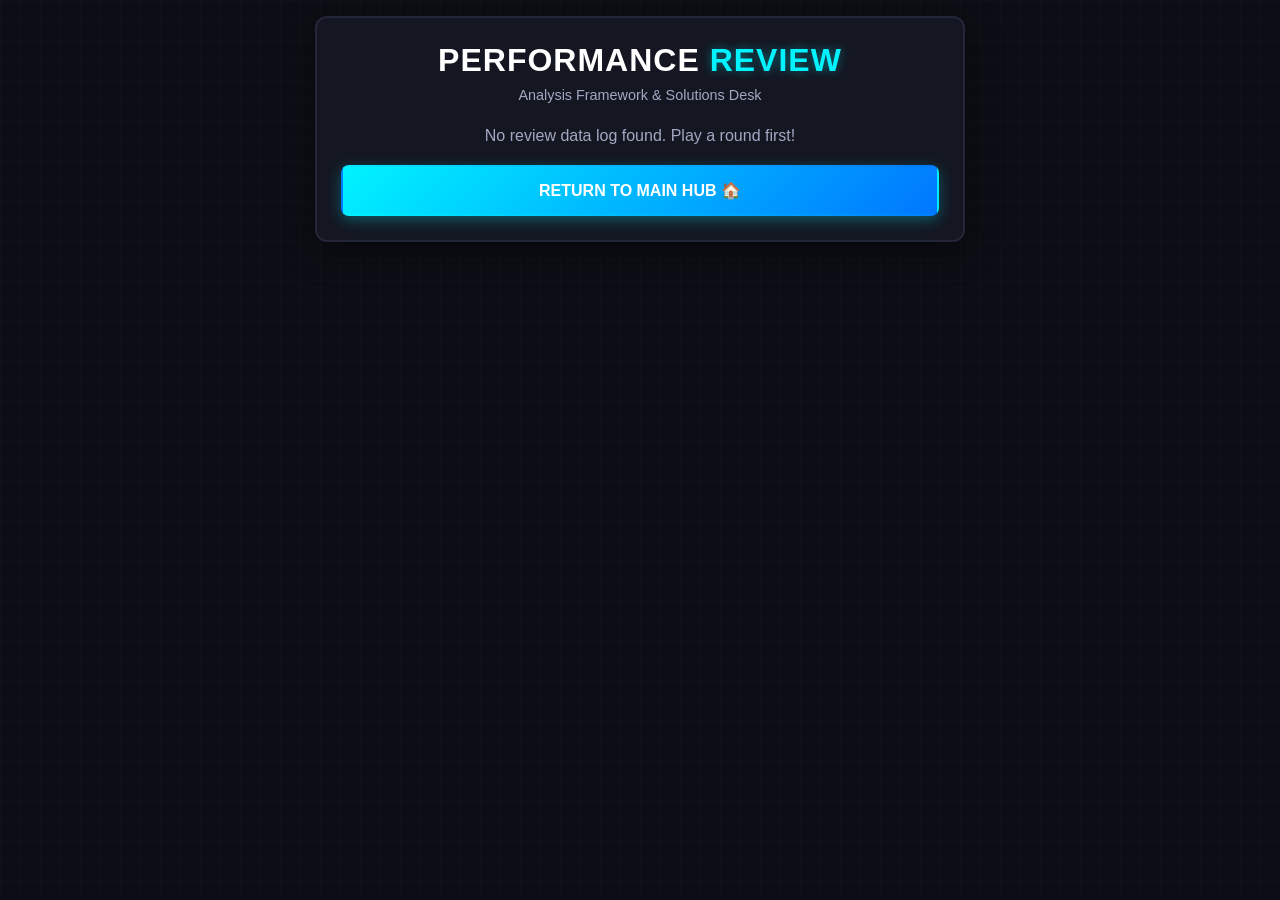
<file: summary.html>
<!DOCTYPE html>
<html lang="en">
<head>
  <meta charset="UTF-8" />
  <meta name="viewport" content="width=device-width, initial-scale=1.0" />
  <title>PM Masters — Solutions Inspector</title>
  <link rel="stylesheet" href="style.css" />
</head>
<body>
  <div class="bg-grid"></div>

  <div class="lb-container" style="max-width:650px;">
    <div class="lb-header">
      <h1 class="lb-title">Performance <span>Review</span></h1>
      <p class="lb-subtitle">Analysis Framework & Solutions Desk</p>
    </div>

    <div id="summaryCardsContainer"></div>

    <button class="action-btn primary" onclick="window.location.replace('index.html');" style="margin-top:20px;">Return to Main Hub 🏠</button>
  </div>

  <script>
    window.history.pushState(null, null, window.location.href);
    window.onpopstate = function () { window.location.replace('index.html'); };

    const logs = JSON.parse(localStorage.getItem('mp_lastMatchReviewDataLog') || '[]');
    const container = document.getElementById('summaryCardsContainer');

    if (logs.length === 0) {
      container.innerHTML = `<p style="color:var(--text-secondary);">No review data log found. Play a round first!</p>`;
    } else {
      logs.forEach((item, idx) => {
        const card = document.createElement('div');
        card.className = 'review-card';
        
        const badgeColor = item.wasCorrectFlag ? 'var(--green)' : 'var(--pink)';
        const badgeText = item.wasCorrectFlag ? 'CORRECT' : 'INCORRECT / TIMEOUT';

        const playerAnswerText = item.playerSelectedIdx !== -1 ? item.choicesList[item.playerSelectedIdx] : "None (Timeout/No Answer)";
        const correctAnswerText = item.choicesList[item.correctIdx];

        card.innerHTML = `
          <div style="display:flex; justify-content:space-between; margin-bottom:10px; font-size:0.8rem; font-weight:bold;">
            <span style="color:var(--cyan);">${item.topicText.toUpperCase()}</span>
            <span style="color:${badgeColor};">${badgeText}</span>
          </div>
          <p style="font-size:1rem; font-weight:600; margin-bottom:12px; color:#fff;">${idx + 1}. ${item.questionText}</p>
          <div style="font-size:0.85rem; margin-bottom:10px; padding:8px; border-radius:4px; background:rgba(255,0,127,0.05); border-left:3px solid var(--pink);">
            <strong style="color:var(--text-secondary);">Your Selection:</strong> <span style="color:#fff;">${playerAnswerText}</span>
          </div>
          <div style="font-size:0.85rem; margin-bottom:12px; padding:8px; border-radius:4px; background:rgba(0,255,135,0.05); border-left:3px solid var(--green);">
            <strong style="color:var(--text-secondary);">Correct Answer:</strong> <span style="color:#fff;">${correctAnswerText}</span>
          </div>
          <p style="font-size:0.85rem; color:var(--text-secondary); line-height:1.4; background:rgba(255,255,255,0.02); padding:10px; border-radius:4px;"><strong style="color:var(--gold);">Solution Note:</strong> ${item.explanationText}</p>
        `;
        container.appendChild(card);
      });
    }
  </script>
</body>
</html>
</file>
<file: style.css>
:root {
  --bg-main: #0d0e15;
  --bg-card: #141722;
  --cyan: #00f3ff;
  --pink: #ff007f;
  --gold: #ffd700;
  --text-primary: #ffffff;
  --text-secondary: #a2a8c2;
  --border: #222638;
  --green: #00ff87;
}

* { box-sizing: border-box; margin: 0; padding: 0; font-family: -apple-system, BlinkMacSystemFont, "Segoe UI", Roboto, sans-serif; }

body { background-color: var(--bg-main); color: var(--text-primary); overflow-x: hidden; padding: 16px; }

.bg-grid { position: fixed; top: 0; left: 0; width: 100%; height: 100%; background-image: linear-gradient(rgba(34,38,56,0.15) 1px, transparent 1px), linear-gradient(90deg, rgba(34,38,56,0.15) 1px, transparent 1px); background-size: 20px 20px; z-index: -1; }

.lb-container, .game-wrapper { max-width: 550px; margin: 0 auto; background: var(--bg-card); border: 2px solid var(--border); border-radius: 12px; padding: 24px; box-shadow: 0 8px 32px rgba(0,0,0,0.5); text-align: center; }

.lb-title { font-size: 2rem; color: var(--text-primary); margin-bottom: 8px; text-transform: uppercase; letter-spacing: 1px; }
.lb-title span { color: var(--cyan); text-shadow: 0 0 10px rgba(0,243,255,0.4); }
.lb-subtitle { color: var(--text-secondary); font-size: 0.9rem; margin-bottom: 24px; }

.action-btn { display: block; width: 100%; padding: 14px; margin-top: 10px; font-size: 1rem; font-weight: bold; text-transform: uppercase; border-radius: 8px; cursor: pointer; transition: all 0.2s ease; border: 2px solid transparent; text-align: center; color: white; text-decoration: none; }
.action-btn.primary { background: linear-gradient(135deg, var(--cyan), #0077ff); box-shadow: 0 4px 14px rgba(0,243,255,0.3); }
.action-btn.secondary { background: transparent; border-color: var(--border); color: var(--text-secondary); }
.action-btn.secondary:hover { border-color: var(--cyan); color: white; }

/* Game UI Structures */
.game-topbar { display: flex; justify-content: space-between; align-items: center; margin-bottom: 16px; font-weight: bold; font-size: 0.85rem; }
.score-pill { background: rgba(0,243,255,0.1); border: 1px solid var(--cyan); padding: 6px 12px; border-radius: 20px; color: var(--cyan); }
.timer-track { width: 100%; height: 8px; background: var(--border); border-radius: 4px; overflow: hidden; margin-bottom: 20px; }
.timer-fill { height: 100%; width: 100%; background: linear-gradient(90deg, var(--cyan), var(--pink)); transition: width 0.2s linear; }

.q-card { text-align: left; }
.q-topic { color: var(--pink); font-size: 0.8rem; font-weight: bold; text-transform: uppercase; letter-spacing: 1px; margin-bottom: 4px; }
.q-text { font-size: 1.15rem; font-weight: 600; line-height: 1.4; margin-bottom: 20px; color: var(--text-primary); }

.answers-grid { display: flex; flex-direction: column; gap: 10px; }
.answer-btn { width: 100%; text-align: left; padding: 14px; background: rgba(255,255,255,0.02); border: 1px solid var(--border); border-radius: 8px; color: var(--text-primary); font-size: 0.95rem; font-weight: 500; cursor: pointer; transition: all 0.15s ease; }
.answer-btn:hover { background: rgba(0,243,255,0.05); border-color: var(--cyan); }

/* Review Grid Components */
.review-card { text-align: left; background: rgba(0,0,0,0.2); border: 1px solid var(--border); padding: 16px; border-radius: 8px; margin-bottom: 12px; }
.res-row { display: flex; justify-content: space-between; align-items: center; padding: 12px; background: rgba(255,255,255,0.02); border: 1px solid var(--border); border-radius: 6px; margin-bottom: 8px; }
</file>
